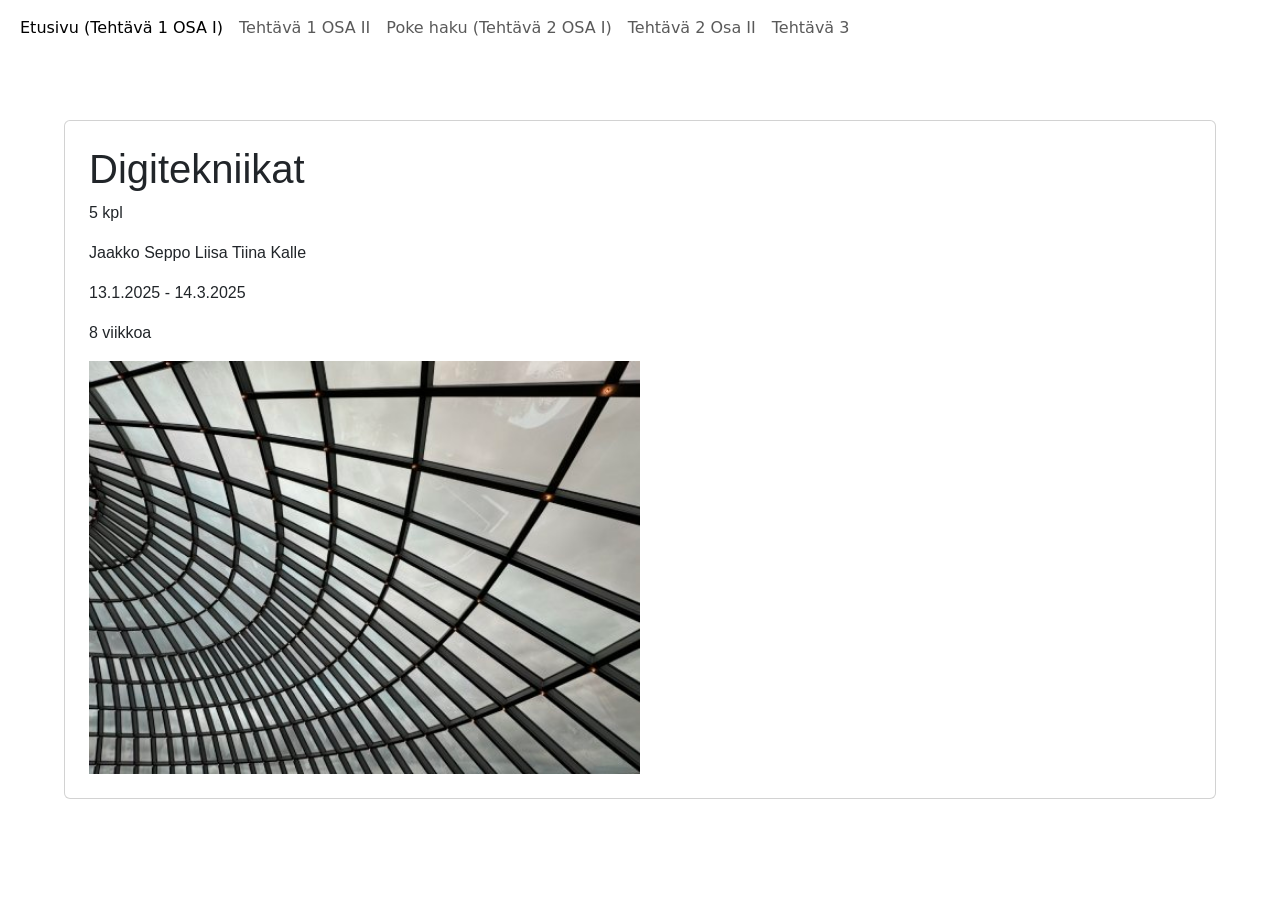
<file: tehtava1_osa2.html>
<!doctype html>
<html lang="fi">
  <head>
    <meta charset="UTF-8" />
    <meta name="viewport" content="width=device-width, initial-scale=1.0" />
    <title>Niinan JSON tehtävä</title>
    <!-- Bootstrap liitettiin projektiin CDN-linkityksen avulla -->
    <link
      href="https://cdn.jsdelivr.net/npm/bootstrap@5.3.3/dist/css/bootstrap.min.css"
      rel="stylesheet"
    />
    <script src="https://cdn.jsdelivr.net/npm/bootstrap@5.3.3/dist/js/bootstrap.bundle.min.js"></script>

    <!-- CSS -->
    <link href="style.css" rel="stylesheet" type="text/css" />
  </head>
  <body class="d-flex flex-column min-vh-100">
    <header>
      <!-- NAVIGAATIO -->
      <nav class="navbar navbar-expand-sm navbar-custom">
        <div class="container-fluid">
          <!-- Hampparivalikko -->
          <button
            class="navbar-toggler"
            type="button"
            data-bs-toggle="collapse"
            data-bs-target="#collapsibleNavbar"
            aria-controls="navbarSupportedContent"
            aria-expanded="false"
            aria-label="Toggle navigation"
          >
            <span class="navbar-toggler-icon"></span>
          </button>
          <div class="collapse navbar-collapse" id="collapsibleNavbar">
            <!-- Linkit -->
            <ul class="navbar-nav me-auto mb-2 mb-lg-0">
              <li class="nav-item">
                <a class="nav-link active" aria-current="page" href="index.html"
                  >Etusivu (Tehtävä 1 OSA I)</a
                >
              </li>
              <li class="nav-item">
                <a class="nav-link" href="tehtava1_osa2.html"
                  >Tehtävä 1 OSA II</a
                >
              </li>
              <li class="nav-item">
                <a class="nav-link" href="tehtava2_osa1_poke.html"
                  >Poke haku (Tehtävä 2 OSA I)</a
                >
              </li>
              <li class="nav-item">
                <a class="nav-link" href="tehtava2_osa2.html"
                  >Tehtävä 2 Osa II</a
                >
              </li>
              <li class="nav-item">
                <a class="nav-link" href="tehtava3.html">Tehtävä 3</a>
              </li>
            </ul>
          </div>
        </div>
      </nav>
      <!-- NAVIGAATIO loppuu -->
    </header>
    <main>
      <div id="vastaus">
        <script>
          fetch("tietue2.json")
            // Muunnetaan vastaus JSON-tietue JS Olio muotoon
            .then(function (response) {
              return response.json();
            })

            // Käsitellään muunnettu (eli JSON muotoinen) vastaus
            // Kutsutaan funktiota kerro(), ja välitetään sille json-vastaus
            .then(function (responseJson) {
              kerro(responseJson);
            })

            // Jos tuli jokin virhe
            .catch(function (error) {
              document.getElementById("vastaus").innerHTML =
                "<p>Tietoa ei pystytä hakemaan</p>";
            });

          // Funktio joka hakee tiedon objektista ja kirjoittaa ne sivulle
          function kerro(obj) {
            let tiedot =
              "<div class='card p-4'>" +
              "<h1>" +
              obj.nimi +
              "</h1>" +
              "<p>" +
              obj.osallistujat +
              " kpl</p>" +
              "<p>" +
              obj.henkilot.join(" ") +
              "</p>" +
              "<p>" +
              obj.alkupvm +
              " - " +
              obj.loppupvm +
              "</p>" +
              "<p>" +
              obj.kesto +
              "</p>" +
              "<img src='" +
              obj.kuva +
              "' class='img-fluid'>" +
              "</div>";
            document.getElementById("vastaus").innerHTML = tiedot;
          }
        </script>
      </div>
    </main>
  </body>
</html>
</file>
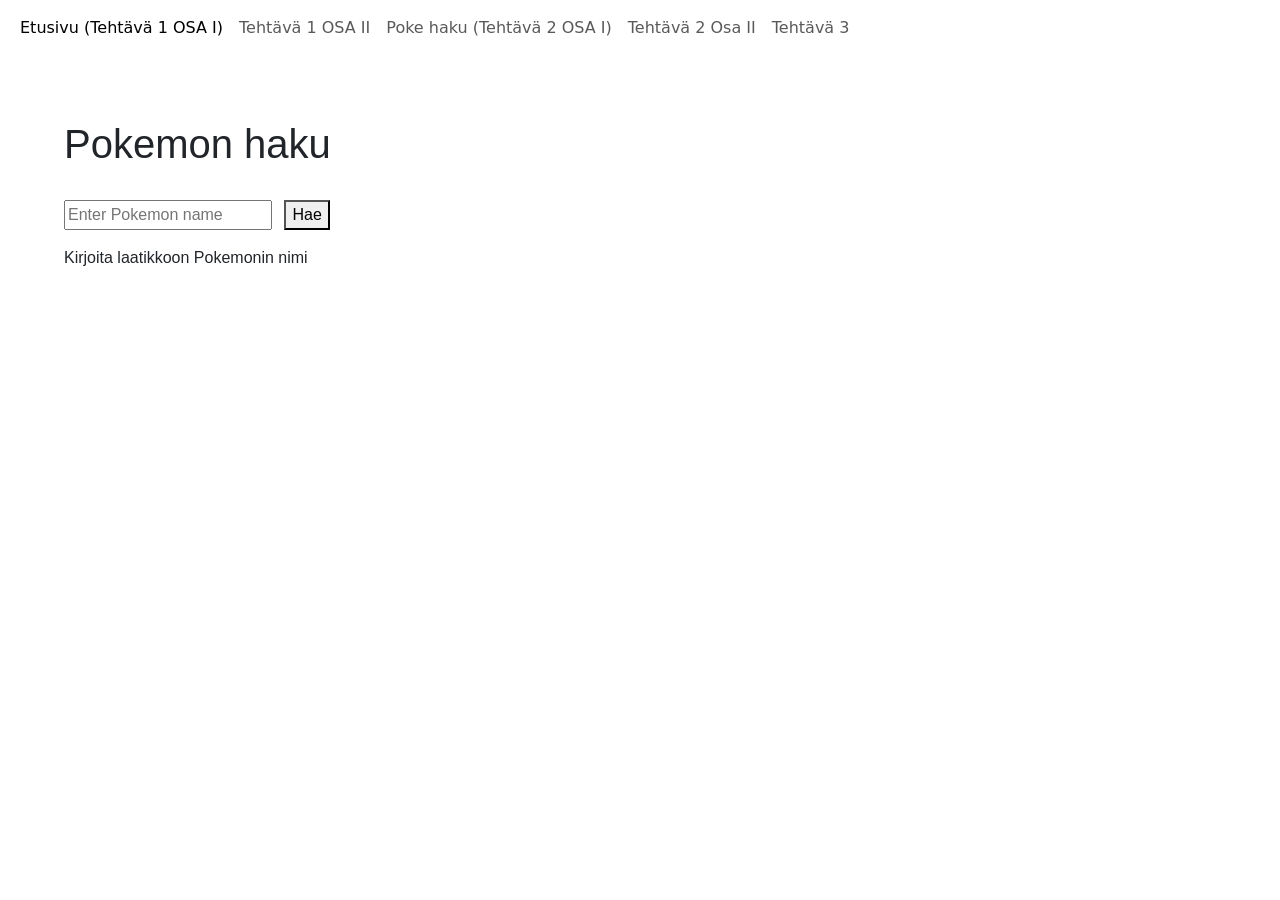
<file: tehtava2_osa1_poke.html>
<!doctype html>
<html lang="fi">
  <head>
    <meta charset="UTF-8" />
    <meta name="viewport" content="width=device-width, initial-scale=1.0" />
    <title>Niinan JSON tehtävä</title>
    <!-- Bootstrap liitettiin projektiin CDN-linkityksen avulla -->
    <link
      href="https://cdn.jsdelivr.net/npm/bootstrap@5.3.3/dist/css/bootstrap.min.css"
      rel="stylesheet"
    />
    <script src="https://cdn.jsdelivr.net/npm/bootstrap@5.3.3/dist/js/bootstrap.bundle.min.js"></script>

    <!-- CSS -->
    <link href="style.css" rel="stylesheet" type="text/css" />
  </head>
  <body class="d-flex flex-column min-vh-100">
    <header>
      <!-- NAVIGAATIO -->
      <nav class="navbar navbar-expand-sm navbar-custom">
        <div class="container-fluid">
          <!-- Hampparivalikko -->
          <button
            class="navbar-toggler"
            type="button"
            data-bs-toggle="collapse"
            data-bs-target="#collapsibleNavbar"
            aria-controls="navbarSupportedContent"
            aria-expanded="false"
            aria-label="Toggle navigation"
          >
            <span class="navbar-toggler-icon"></span>
          </button>
          <div class="collapse navbar-collapse" id="collapsibleNavbar">
            <!-- Linkit -->
            <ul class="navbar-nav me-auto mb-2 mb-lg-0">
              <li class="nav-item">
                <a class="nav-link active" aria-current="page" href="index.html"
                  >Etusivu (Tehtävä 1 OSA I)</a
                >
              </li>
              <li class="nav-item">
                <a class="nav-link" href="tehtava1_osa2.html"
                  >Tehtävä 1 OSA II</a
                >
              </li>
              <li class="nav-item">
                <a class="nav-link" href="tehtava2_osa1_poke.html"
                  >Poke haku (Tehtävä 2 OSA I)</a
                >
              </li>
              <li class="nav-item">
                <a class="nav-link" href="tehtava2_osa2.html"
                  >Tehtävä 2 Osa II</a
                >
              </li>
              <li class="nav-item">
                <a class="nav-link" href="tehtava3.html">Tehtävä 3</a>
              </li>
            </ul>
          </div>
        </div>
      </nav>
      <!-- NAVIGAATIO loppuu -->
    </header>
    <main>
        <h1>Pokemon haku</h1>​
            <p>​
                <input type="text" id="pokemonName" placeholder="Enter Pokemon name" class="me-2">

                <button onclick="poke()">Hae</button><br>

                <button id="kaannaBtn" onclick="kaanna()" style="display:none;">
                    Käännä
                </button>

                <div id="nimi">Kirjoita laatikkoon Pokemonin nimi</div>​
            <p id="kuva2"></p>
            </p>
        <script>

        function poke() {

            const pokeName =
                document.getElementById("pokemonName").value.toLowerCase();

            fetch(`https://pokeapi.co/api/v2/pokemon/${pokeName}`)

                .then(function(response) {
                    return response.json();
                })

                .then(function(responseJson) {
                    pokekuva(responseJson);
                })

                .catch(function(error) {
                    document.getElementById("nimi").innerHTML =
                        "Pokemonia ei löytynyt";
                });
        }

        function pokekuva(obj) {

            let pokeurl = obj.sprites.front_default;

            document.getElementById("kuva2").innerHTML =
                "<img src='" + pokeurl + "'>";

            document.getElementById("nimi").innerHTML =
                "<b>" + obj.name + "</b>";

            document.getElementById("pokemonName").value = "";
        }
        </script>
    </main>
  </body>
</html>
</file>
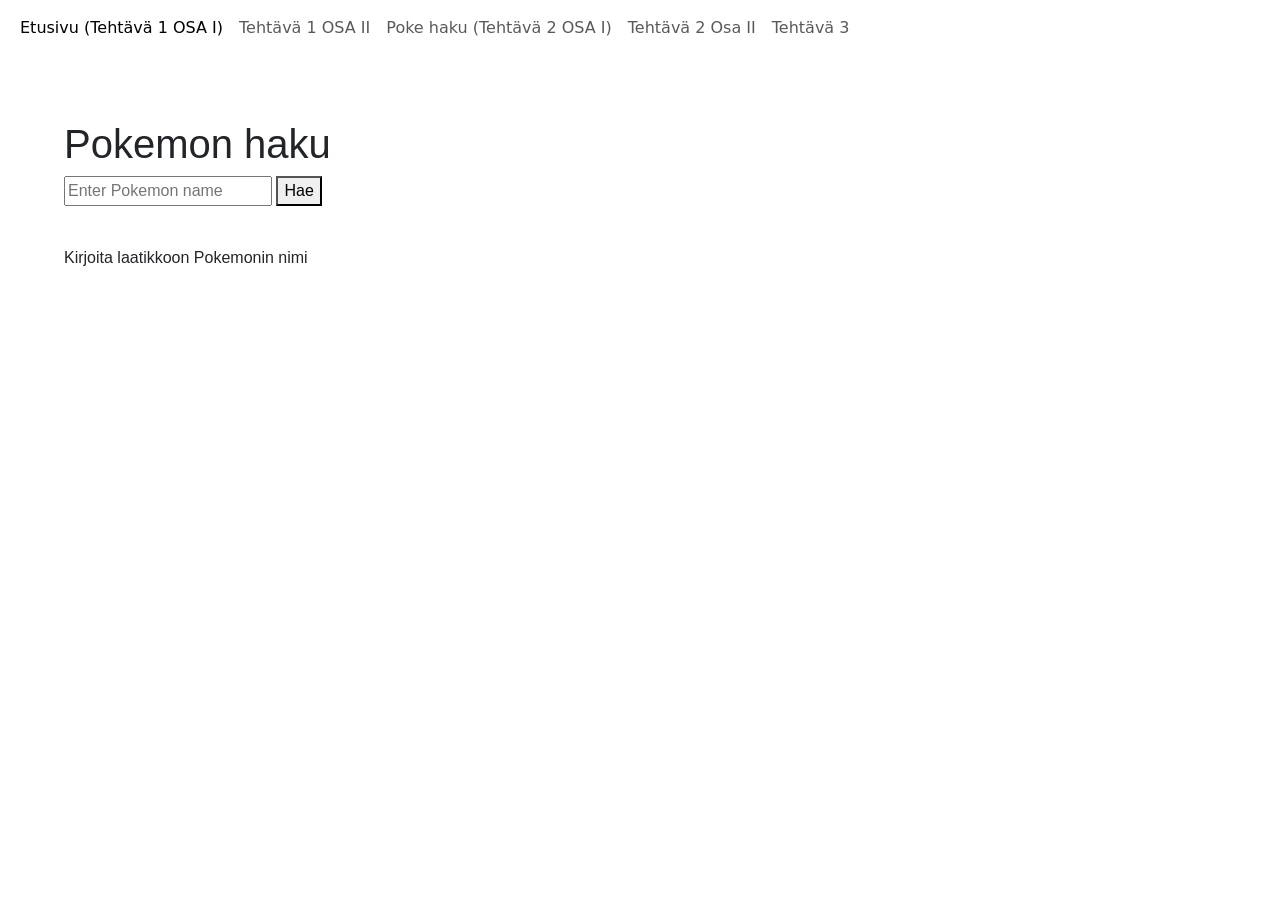
<file: tehtava2_osa2.html>
<!doctype html>
<html lang="fi">
  <head>
    <meta charset="UTF-8" />
    <meta name="viewport" content="width=device-width, initial-scale=1.0" />
    <title>Niinan JSON tehtävä</title>
    <!-- Bootstrap liitettiin projektiin CDN-linkityksen avulla -->
    <link
      href="https://cdn.jsdelivr.net/npm/bootstrap@5.3.3/dist/css/bootstrap.min.css"
      rel="stylesheet"
    />
    <script src="https://cdn.jsdelivr.net/npm/bootstrap@5.3.3/dist/js/bootstrap.bundle.min.js"></script>

    <!-- CSS -->
    <link href="style.css" rel="stylesheet" type="text/css" />
  </head>
  <body class="d-flex flex-column min-vh-100">
    <header>
      <!-- NAVIGAATIO -->
      <nav class="navbar navbar-expand-sm navbar-custom">
        <div class="container-fluid">
          <!-- Hampparivalikko -->
          <button
            class="navbar-toggler"
            type="button"
            data-bs-toggle="collapse"
            data-bs-target="#collapsibleNavbar"
            aria-controls="navbarSupportedContent"
            aria-expanded="false"
            aria-label="Toggle navigation"
          >
            <span class="navbar-toggler-icon"></span>
          </button>
          <div class="collapse navbar-collapse" id="collapsibleNavbar">
            <!-- Linkit -->
            <ul class="navbar-nav me-auto mb-2 mb-lg-0">
              <li class="nav-item">
                <a class="nav-link active" aria-current="page" href="index.html"
                  >Etusivu (Tehtävä 1 OSA I)</a
                >
              </li>
              <li class="nav-item">
                <a class="nav-link" href="tehtava1_osa2.html"
                  >Tehtävä 1 OSA II</a
                >
              </li>
              <li class="nav-item">
                <a class="nav-link" href="tehtava2_osa1_poke.html"
                  >Poke haku (Tehtävä 2 OSA I)</a
                >
              </li>
              <li class="nav-item">
                <a class="nav-link" href="tehtava2_osa2.html"
                  >Tehtävä 2 Osa II</a
                >
              </li>
              <li class="nav-item">
                <a class="nav-link" href="tehtava3.html">Tehtävä 3</a>
              </li>
            </ul>
          </div>
        </div>
      </nav>
      <!-- NAVIGAATIO loppuu -->
    </header>
    <main>
        <h1>Pokemon haku</h1>

            <p>
            
                <input type="text" id="pokemonName" placeholder="Enter Pokemon name">

                <button onclick="poke()">Hae</button><br>

                <br><button id="kaannaBtn" onclick="kaanna()" style="display:none;">
                    Käännä
                </button>
            <p id="kuva2"></p>
                <div id="nimi">Kirjoita laatikkoon Pokemonin nimi</div>

            </p>
        <script>

            let nykyinenPokemon;

            function poke() {

                const pokeName =
                    document.getElementById("pokemonName").value.toLowerCase();

                fetch(`https://pokeapi.co/api/v2/pokemon/${pokeName}`)

                    .then(function(response) {
                        return response.json();
                    })

                    .then(function(responseJson) {
                        nykyinenPokemon = responseJson;
                        pokekuva(responseJson);
                        document.getElementById("kaannaBtn").style.display = "inline";
                    })

                    .catch(function(error) {
                        document.getElementById("nimi").innerHTML =
                            "Pokemonia ei löytynyt";
                        document.getElementById("kuva2").innerHTML = "";
                        document.getElementById("kaannaBtn").style.display = "none";
                    });
            }

            function pokekuva(obj) {

                let pokeurl = obj.sprites.front_default;

                document.getElementById("kuva2").innerHTML =
                    "<img src='" + pokeurl + "'>";

                document.getElementById("nimi").innerHTML =
                    "<b>" + obj.name + "</b>";

                document.getElementById("pokemonName").value = "";
            }
            function kaanna() {

                let takakuva = nykyinenPokemon.sprites.back_default;

                document.getElementById("kuva2").innerHTML =
                "<img src='" + takakuva + "' width='150'>";

                document.getElementById("nimi").innerHTML =
                "<b>" + nykyinenPokemon.name + "</b><br>" +
                "Pituus: " + nykyinenPokemon.height + "<br>" +
                "Paino: " + nykyinenPokemon.weight + "<br>" +
                "Peruskokemus: " + nykyinenPokemon.base_experience;
                }
        </script>
    </main>
  </body>
</html>
</file>
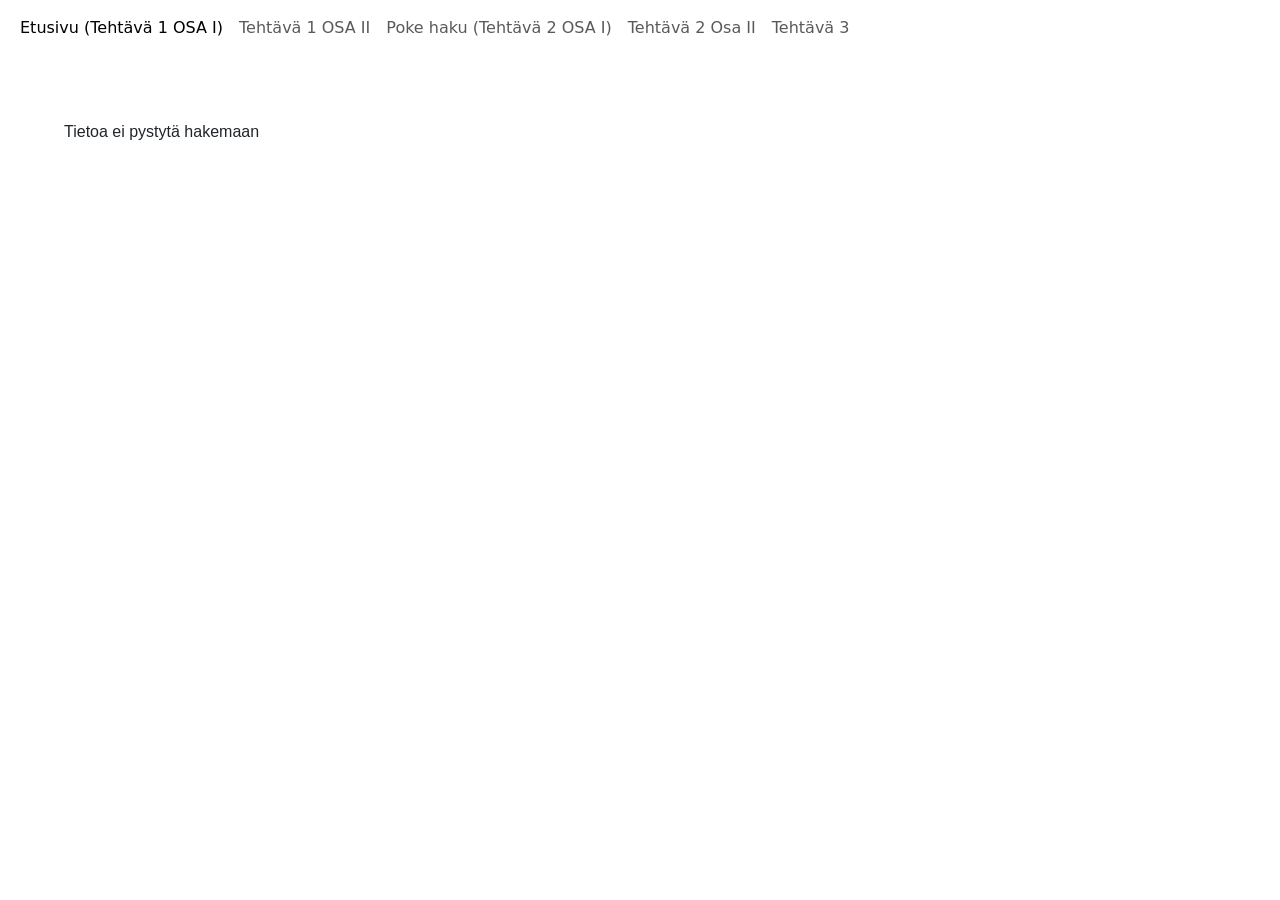
<file: tehtava3.html>
<!doctype html>
<html lang="fi">
  <head>
    <meta charset="UTF-8" />
    <meta name="viewport" content="width=device-width, initial-scale=1.0" />
    <title>Niinan JSON tehtävä</title>
    <!-- Bootstrap liitettiin projektiin CDN-linkityksen avulla -->
    <link
      href="https://cdn.jsdelivr.net/npm/bootstrap@5.3.3/dist/css/bootstrap.min.css"
      rel="stylesheet"
    />
    <script src="https://cdn.jsdelivr.net/npm/bootstrap@5.3.3/dist/js/bootstrap.bundle.min.js"></script>

    <!-- CSS -->
    <link href="style.css" rel="stylesheet" type="text/css" />
  </head>
  <body class="d-flex flex-column min-vh-100">
    <header>
      <!-- NAVIGAATIO -->
      <nav class="navbar navbar-expand-sm navbar-custom">
        <div class="container-fluid">
          <!-- Hampparivalikko -->
          <button
            class="navbar-toggler"
            type="button"
            data-bs-toggle="collapse"
            data-bs-target="#collapsibleNavbar"
            aria-controls="navbarSupportedContent"
            aria-expanded="false"
            aria-label="Toggle navigation"
          >
            <span class="navbar-toggler-icon"></span>
          </button>
          <div class="collapse navbar-collapse" id="collapsibleNavbar">
            <!-- Linkit -->
            <ul class="navbar-nav me-auto mb-2 mb-lg-0">
              <li class="nav-item">
                <a class="nav-link active" aria-current="page" href="index.html"
                  >Etusivu (Tehtävä 1 OSA I)</a
                >
              </li>
              <li class="nav-item">
                <a class="nav-link" href="tehtava1_osa2.html"
                  >Tehtävä 1 OSA II</a
                >
              </li>
              <li class="nav-item">
                <a class="nav-link" href="tehtava2_osa1_poke.html"
                  >Poke haku (Tehtävä 2 OSA I)</a
                >
              </li>
              <li class="nav-item">
                <a class="nav-link" href="tehtava2_osa2.html"
                  >Tehtävä 2 Osa II</a
                >
              </li>
              <li class="nav-item">
                <a class="nav-link" href="tehtava3.html">Tehtävä 3</a>
              </li>
            </ul>
          </div>
        </div>
      </nav>
      <!-- NAVIGAATIO loppuu -->
    </header>
    <main>
      <div id="vastaus"></div>

      <script>
        fetch(
          "https://api.openweathermap.org/data/2.5/weather?id=658225&appid=665ecd56dfc08dbb50feb8b8f5034e28&lang=fi&units=metric",
        )
          .then(function (response) {
            return response.json();
          })

          .then(function (responseJson) {
            kerro(responseJson);
          })

          .catch(function (error) {
            document.getElementById("vastaus").innerHTML =
              "<p>Tietoa ei pystytä hakemaan</p>";
          });

        function kerro(obj) {
          let aika = new Date().toLocaleTimeString("fi-FI", {
            hour: "2-digit",
            minute: "2-digit",
          });

          let ikoni =
            "https://openweathermap.org/img/wn/" +
            obj.weather[0].icon +
            "@2x.png";

          let tiedot =
            "<div class='card p-3 shadow' style='width: 300px;'>" +
            "<h2>Sää Helsingissä</h2>" +
            "<p>Sää kello " +
            aika +
            "</p>" +
            "<h3>Sää:</h3>" +
            "<p>" +
            obj.weather[0].description +
            "</p>" +
            "<h3>Lämpötila:</h3>" +
            "<p>" +
            obj.main.temp +
            "°C</p>" +
            "<h3>Tuuli:</h3>" +
            "<p>" +
            obj.wind.speed +
            " m/s</p>" +
            "<img class='saaikoni' src='" +
            ikoni +
            "'>";
          ("</div>");

          document.getElementById("vastaus").innerHTML = tiedot;
        }
      </script>
    </main>
  </body>
</html>
</file>
<file: style.css>
p {
  margin-top: 0;
  margin-bottom: 1rem;
}

*,
::after,
::before {
  box-sizing: border-box;
}

main {
  background-color: white;
  font-family: Arial, Helvetica, sans-serif;
  margin: 0;
  padding: 5%;
}

body {
  font-size: var (--bs-body-font-size);
  font-weight: var (--bs-body-font-weight);
  line-height: var (--bs-body-line-height);
  color: var(--bs-body-color);
  text-align: var (--bs-body-text-align);
  background-color: var(bs-body-bg);
  -webkit-text-size-adjust: 100%;
  -webkit-tap-highlight-color: transparent;
}

/* Nämä ovat Bootstrapin määrittelemät responsiivisuuden rajat (breakpointit), 
joiden avulla sivun ulkoasu muuttuu eri kokoisilla näytöillä. */
:root {
  --bs-breakpoint-xs: 0;
  --bs-breakpoint-sm: 576px;
  --bs-breakpoint-md: 768px;
  --bs-breakpoint-lg: 992px;
  --bs-breakpoint-xl: 1200px;
  --bs-breakpoint-xxl: 1400px;
}

.navbar .nav-link:hover {
  color: #8800ff !important;
}

img {
  width: 100%;
}

.img-fluid {
  width: 50%;
}
/* Pokemonkuvan koko */
#kuva2 img {
  width: 150px;
}

/* Sääikonin koko */
.saaikoni {
  width: 150px;
  height: auto;
}
</file>
